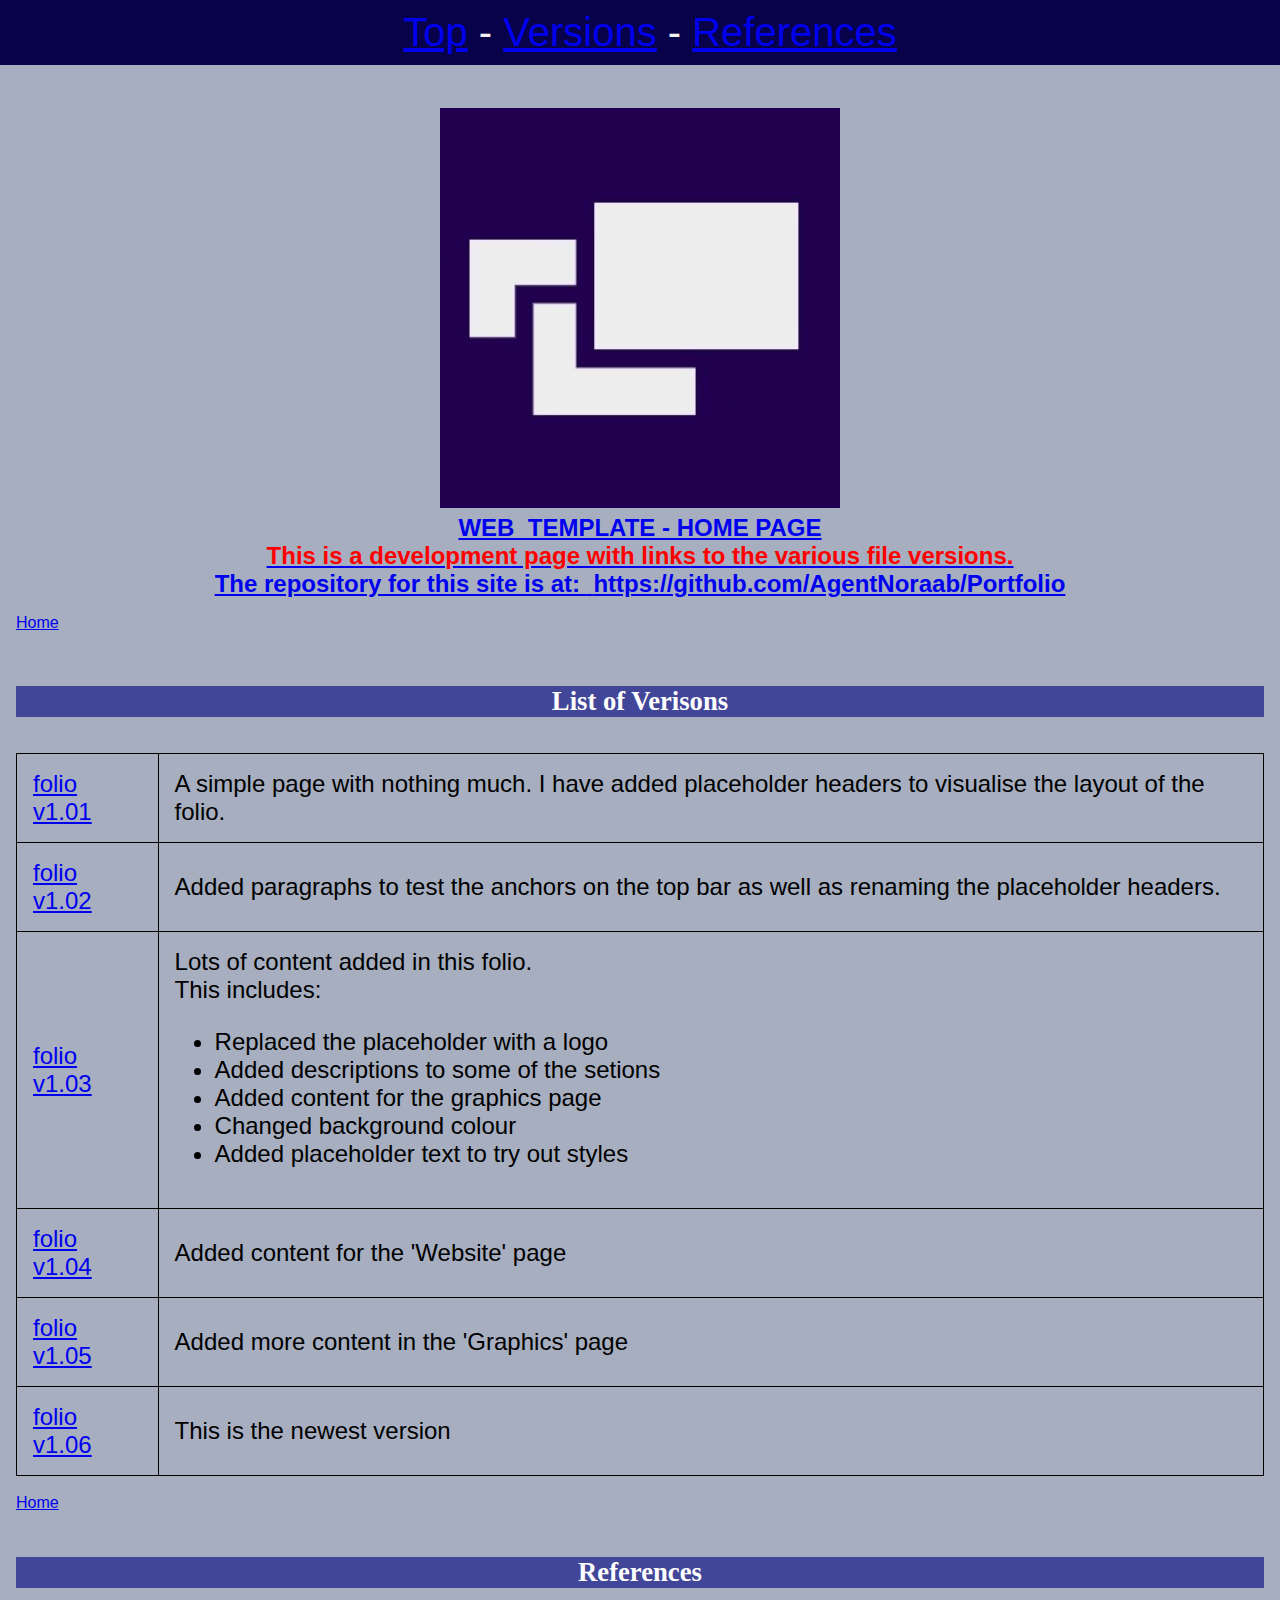
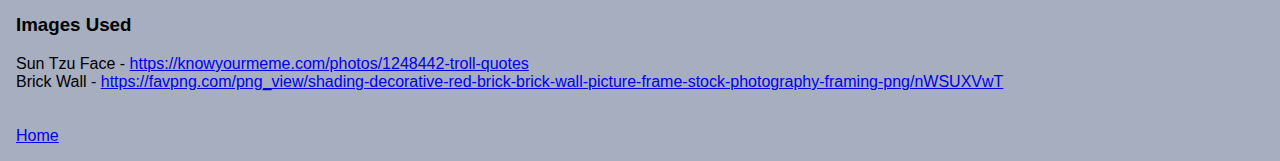
<file: index.html>
<!doctype html>
<!--fixed header code copied from: https://www.w3schools.com/howto/howto_js_sticky_header.asp
    but JavaScript seemed problematic, so was abandoned -->
<!-- 26/6/21 Nev "fixed" header is very temperamental on Android mobile - Chrome v91.0.4472.101
    it was broken by this 40 character email with the normal font:
    Xxxxx.Xxxxxxxxxxxxx@education.nsw.gov.au
    Also broken by long web links - avoided with a short "display text" or small font.
    If fixed header is broken - delete sections 1 by 1 to find the problem -->
<html>
<head>
<meta charset="utf-8">
<title>Index - Aaron Lo</title>
<link rel="icon" href="images/Logo40x40.jpg">
<link rel="stylesheet" href="main.css">
<style type="text/css">
body {
    background-color: #a6aebf;
}
</style>
</head>
<body>
<div class="h2-BlueBG" id="A01"></div>
<div class="header" id="myHeader "> <span style="font-size: 30pt"><a href="#A01">Top</a> - <a href="#A02">Versions</a> - <a href="#A03"> References</a> <a href="theory-v01.html" 
	</span>
  <!-- a href="theory-v01.html" target="_blank">Theory Page</a></span>!--> 
</div>
<br>
<br>
<br>
<br>
<br>
<br>
<p class="h1-18ptBold"> <img src="images/400x400.jpg" width="auto" height="auto" alt="Logo for Aaron Lo's Portfolio" title="Aaron LOgo"><br>
</p>
<p class="h1-18ptBold"> WEB&nbsp;&nbsp;TEMPLATE - HOME PAGE <br>
  <span class="text-red">This is a development page with links to the various file versions</span><span style="color: red">.<br>
  </span> </p>
<p class="h1-18ptBold"> The repository for this site is at: <span style="color: red">&nbsp;<a href="https://github.com/AgentNoraab/Portfolio">https://github.com/AgentNoraab/Portfolio</a><a href="https://github.com/bwattle/Porfolio"></a></span> </p>
<div class="h1-18ptBold" id="A02"> </div>
<div class="content"> <a href="index.html">Home</a> <br>
  <br>
  <br>
  <br>
  <div class="h2-BlueBG"> List of Verisons </div>
  <br>
  <br>
  <div>
    <table>
      <tr>
        <td><a href="folio-v02.html" title="Open this version" target="_blank">folio v1.01</a></td>
        <td>A simple page with nothing much. I have added placeholder headers to visualise the layout of the folio. </td>
      </tr>
      <tr>
        <td><a href="folio-v01.html" title="Open this version" target="_blank">folio v1.02</a></td>
        <td>Added paragraphs to test the anchors on the top bar as well as renaming the placeholder headers.&nbsp; &nbsp;</td>
      </tr>
      <tr>
        <td><a href="folio-v03.html" title="Open this version" target="_blank">folio v1.03</a></td>
        <td>Lots of content added in this folio. <br> This includes:
		  <ul>
            <li>Replaced the placeholder with a logo</li>
            <li>Added descriptions to some of the setions</li>
            <li>Added content for the graphics page</li>
            <li>Changed background colour</li>
            <li>Added placeholder text to try out styles </li>
        </ul>
		</td>
      </tr>
      <tr>
        <td><a href="folio-v04.html" title="Open this version" target="_blank">folio v1.04</a></td>
        <td>Added content for the 'Website' page</td>
      </tr>
      <tr>
        <td><a href="folio-v05.html" title="Open this version" target="_blank">folio v1.05</a></td>
        <td>Added more content in the 'Graphics' page</td>
      </tr>
      <tr>
        <td ><a href="folio-v06.html" title="Open this version" target="_blank">folio v1.06</a></td>
        <td >This is the newest version</td>
      </tr>
      </table>
    <br>
    <div class="h1-18ptBold" id="A03"> </div>
    <a href="index.html">Home</a> <br>
    <br>
    <p class="h2-BlueBG">References </p>
    <h3>Images Used</h3>
    
	  Sun Tzu Face - <a href="https://knowyourmeme.com/photos/1248442-troll-quotes">https://knowyourmeme.com/photos/1248442-troll-quotes</a> <br>
	  Brick Wall - <a href="https://favpng.com/png_view/shading-decorative-red-brick-brick-wall-picture-frame-stock-photography-framing-png/nWSUXVwT">https://favpng.com/png_view/shading-decorative-red-brick-brick-wall-picture-frame-stock-photography-framing-png/nWSUXVwT</a>
	  <br>
	  <br>
    <br>
    <a href="index.html">Home</a> <br>
  </div>
</div>
</body>
</html>
</file>
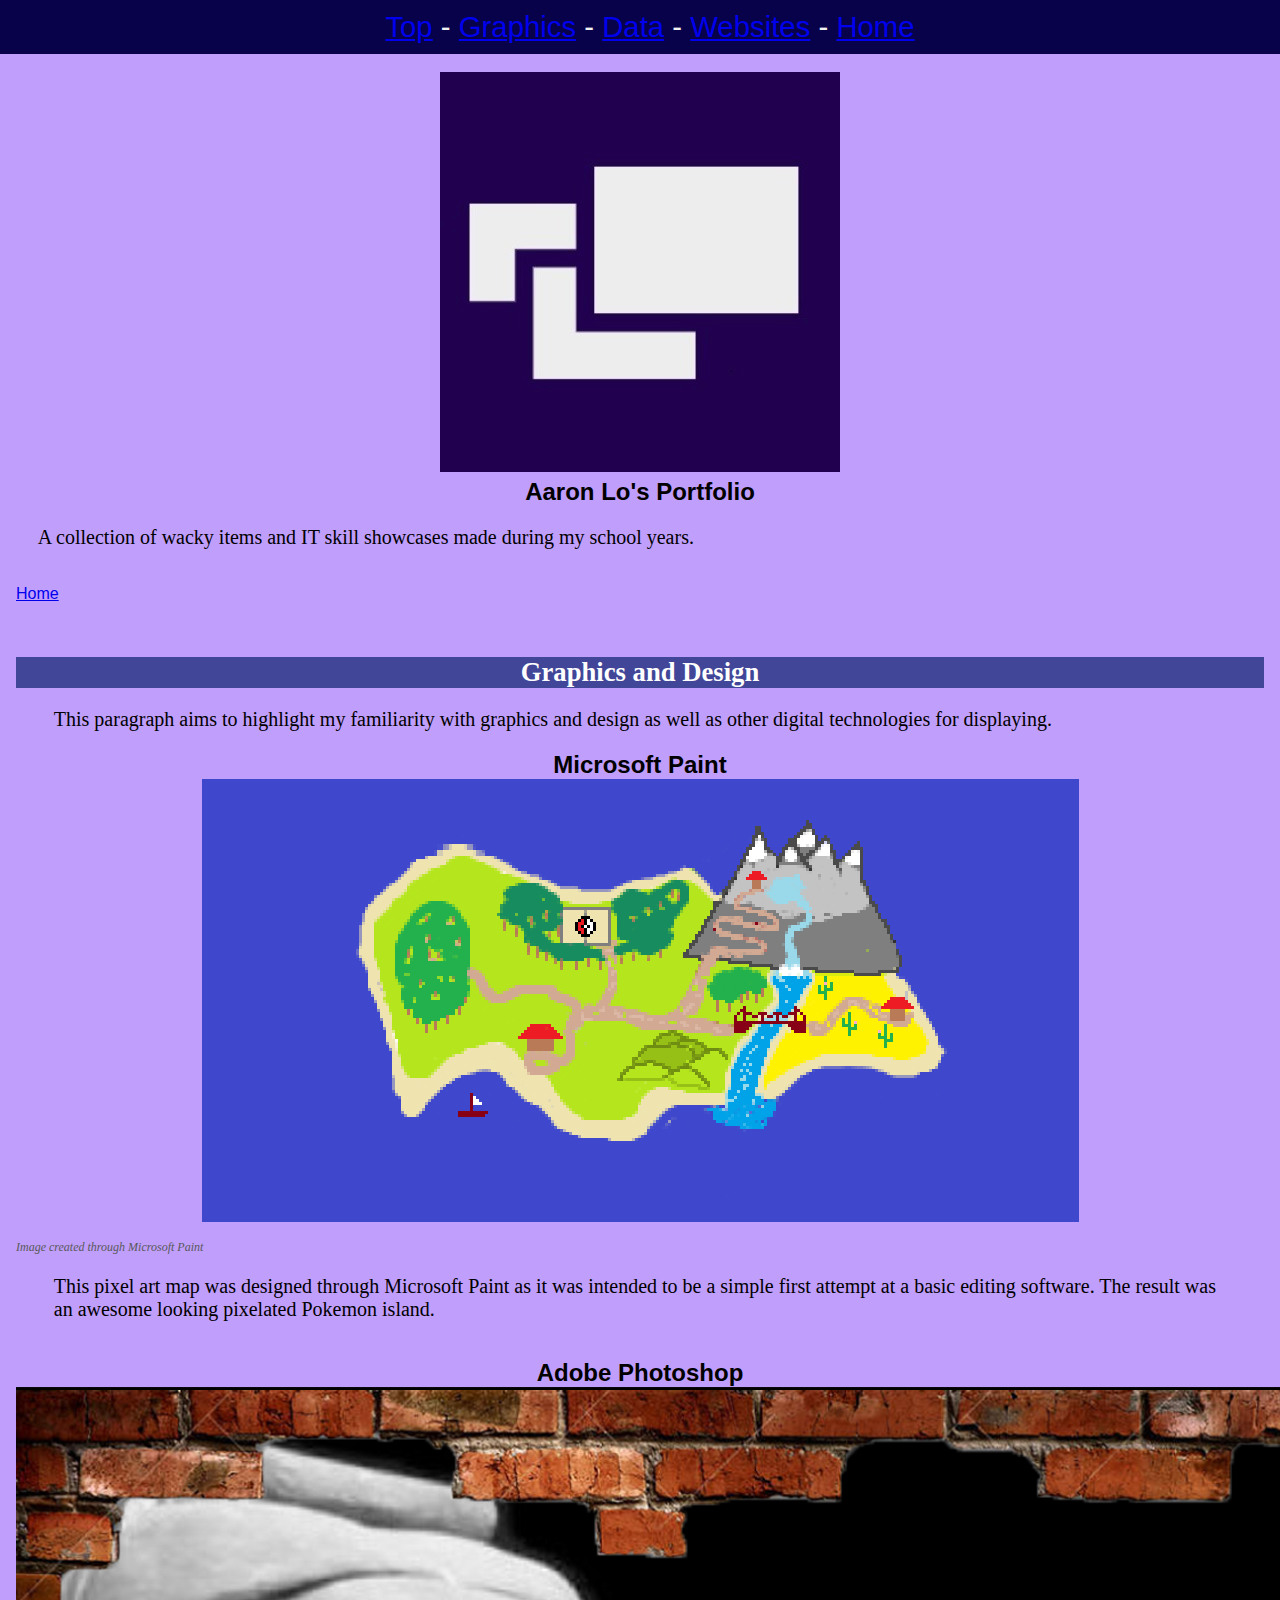
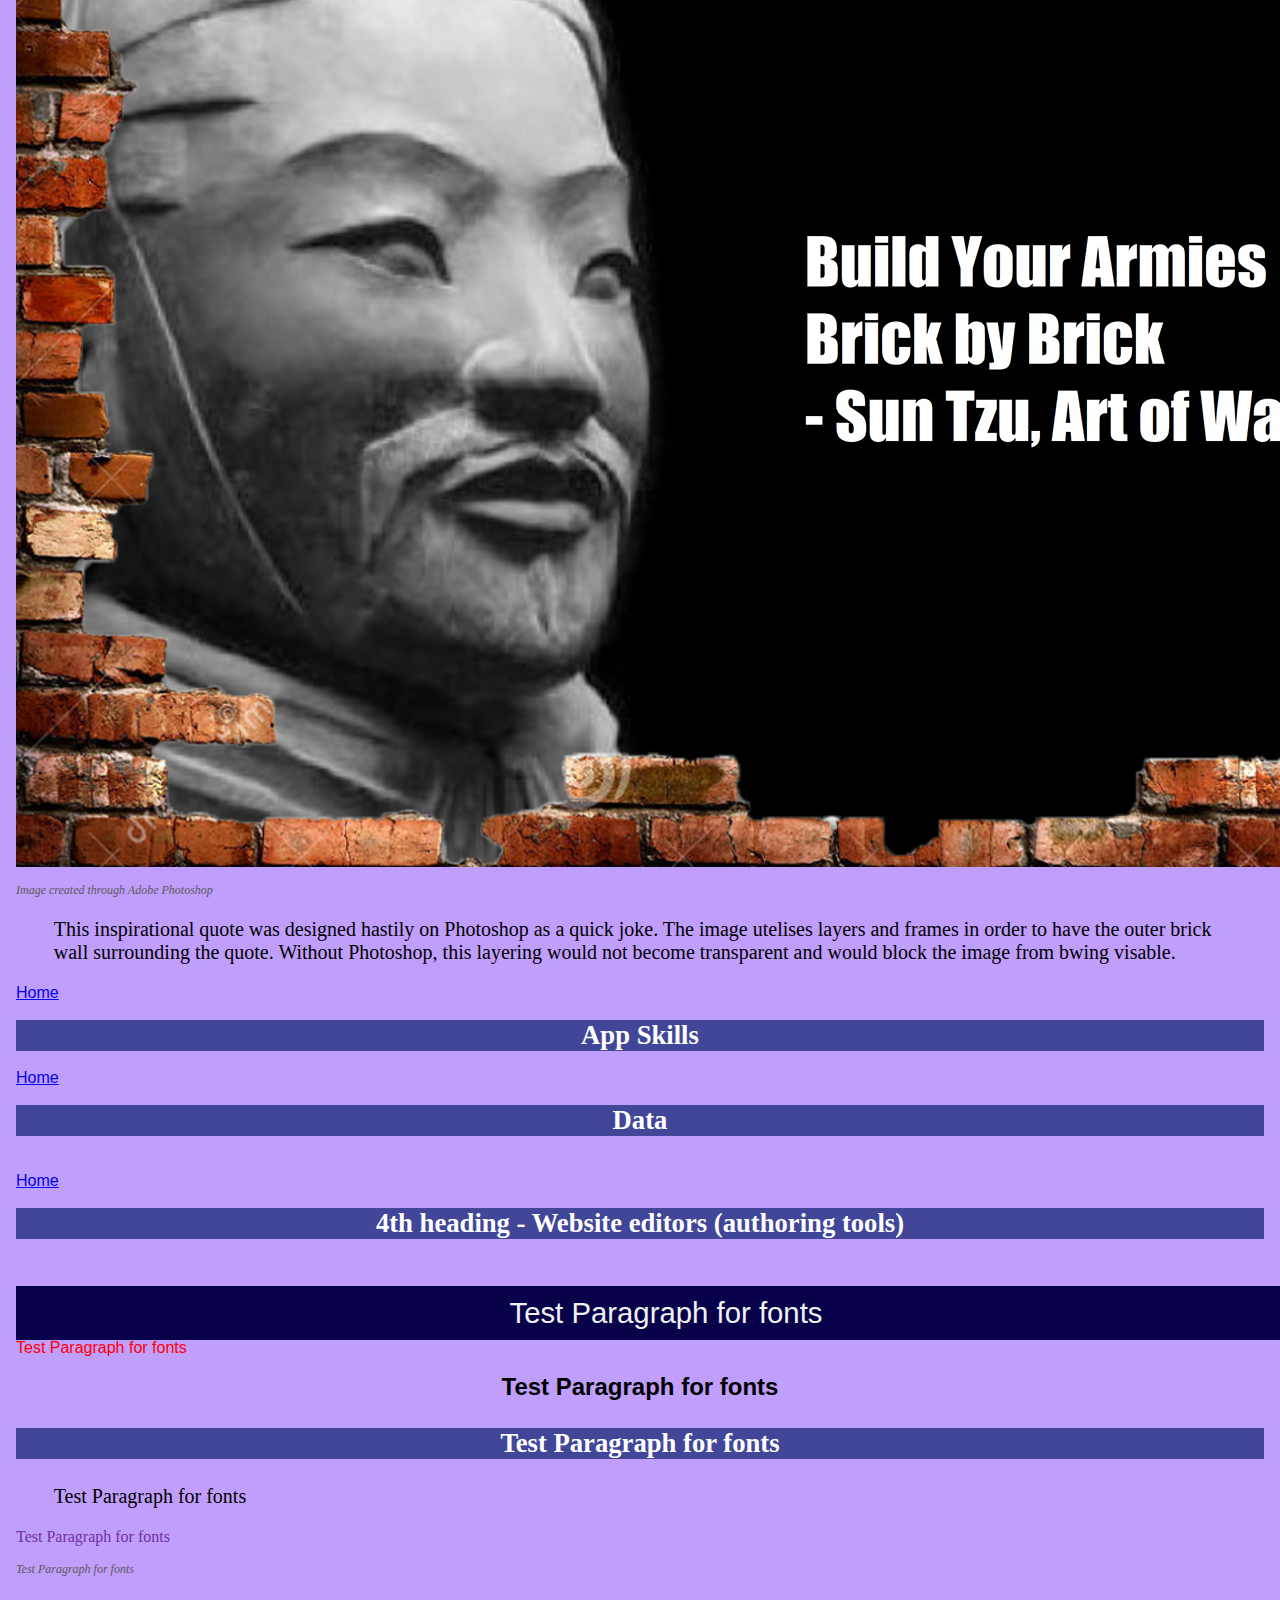
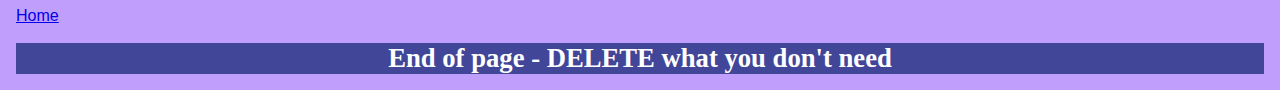
<file: folio-v03.html>
<!DOCTYPE html>
<!--Fixed header code copied from: https://www.w3schools.com/howto/howto_js_sticky_header.asp
    but JavaScript seemed problematic, so was abandoned.
    If the user zooms, the header fixing is gone! -->
<!-- 26/6/21 Nev "fixed" header is very temperamental on Android mobile - Chrome v91.0.4472.101
    it was broken by this 40 character email with the normal font:
    Xxxxx.Xxxxxxxxxxxxx@education.nsw.gov.au
    Also broken by long web links - avoided with a short "display text" or small font.
    Max recommended image size is 940 pixels. 950 does not break the fixed header, but is almost off the screen.
    If fixed header is broken - delete sections 1 by 1 to find the problem -->
<html>
<head>
    <meta charset="utf-8">
    <title>Blackwattle Web template</title>
    <link rel="icon" href="images/SSC_SmallLogo.png">
    <link rel="stylesheet" href="main.css">
    <style type="text/css">
        body {
            background-color: #C09EFC
        }
    </style>
</head>
<body>
    <div class="h2-BlueBG" id="A01"></div>
    <div class="header" id="myHeader">
        <a href="#A01">Top</a> - <a href="#A02">Graphics</a> - <a href="#A03">Data</a> - <a href="#A04">Websites</a> - 
            <a href="index.html">Home</a>
    </div>
    <br>
    <br>
    <br>
    <br>
    <p class="h1-18ptBold">
        <img src="images/400x400.jpg" alt="A modern looking logo" title="Logo" /><br>
    </p>
    <p class="h1-18ptBold">
      Aaron Lo's Portfolio
  </p>
    <p class= "body-calibri">
        A collection of wacky items and IT skill showcases made during my school years. <br>
    </p>
    <div class="content">
        <a href="index.html">Home</a>
        <br>
      <br>
		<br>
		<br>
      <div class="h2-BlueBG">
            Graphics and Design
      </div>
        	<p class="body-calibri">
       			This paragraph aims to highlight my familiarity with graphics and design as well as other digital technologies for displaying.<br>
			</p>
	  <p class="h1-18ptBold">
				Microsoft Paint
			</p>
	  <p class="h1-18ptBold">
       		<img src="images/IslandHD.PNG" alt="A pixelated map of an Island" title="Dnalsi Island Map" width="877" height="443" />
		</p>
		<p class="body-acknowledgement">
       		Image created through Microsoft Paint 
			<br>
		</p>
	  <p class="body-calibri">
	 		 This pixel art map was designed through Microsoft Paint as it was intended to be a simple first attempt at a basic editing software. The result was an awesome looking pixelated Pokemon island. <br>
 	  </p>
		<br>
	  <p class="h1-18ptBold">
				Adobe Photoshop
			</p>
       			<img src="images/SunTzu-ArtOfWall.png" alt="A pixelated map of an Island" title="Dnalsi Island Map" width="1644" height="1080" />
			  
            <p class="body-acknowledgement">
       		Image created through Adobe Photoshop
				<br>
			</p>
			<p class="body-calibri">
	 		 This inspirational quote was designed hastily on Photoshop as a quick joke. The image utelises layers and frames in order to have the outer brick wall surrounding the quote. Without Photoshop, this layering would not become transparent and would block the image from bwing visable. <br>
	 	 	</p>
		<div class="h1-18ptBold" id="A02"></div>
        <a href="index.html">Home</a>
        <br>
        <br>
        <div class="h2-BlueBG">
            App Skills 
        </div>
        <br>
      <div class="h1-18ptBold" id="A03"></div>
        <a href="index.html">Home</a>
        <br>
        <br>
        <div class="h2-BlueBG">
          Data
      </div>
        <br>
        <br>
        <div class="h1-18ptBold" id="A04"></div>
        <a href="index.html">Home</a>
        <br>
        <br>
        <div class="h2-BlueBG">
            4th heading -
            Website editors (authoring tools)
        </div>
        <br>
	  <p class="header">
       			Test Paragraph for fonts 
				<br>
			</p>
	  <p class="content">
       			Test Paragraph for fonts 
		<br>
			</p>
	  <p class="text-red">
       			Test Paragraph for fonts 
		<br>
			</p>
	  <p class="h1-18ptBold">
       			Test Paragraph for fonts 
		<br>
			</p>
	  <p class="h2-BlueBG">
       			Test Paragraph for fonts 
		<br>
			</p>
			<p class="body-calibri">
       			Test Paragraph for fonts 
				<br>
			</p>
	  <p class="body-purple">
       			Test Paragraph for fonts 
				<br>
			</p>
	  <p class="body-acknowledgement">
       			Test Paragraph for fonts 
				<br>
			</p>
			<br>
        <a href="index.html">Home</a>
        <br>
        <div class="body-purple">
            <br>
        </div>
        <div class="h2-BlueBG">
            End of page
            - DELETE what you don&#39;t need
        </div>
    </div>
</body>
</html>
</file>
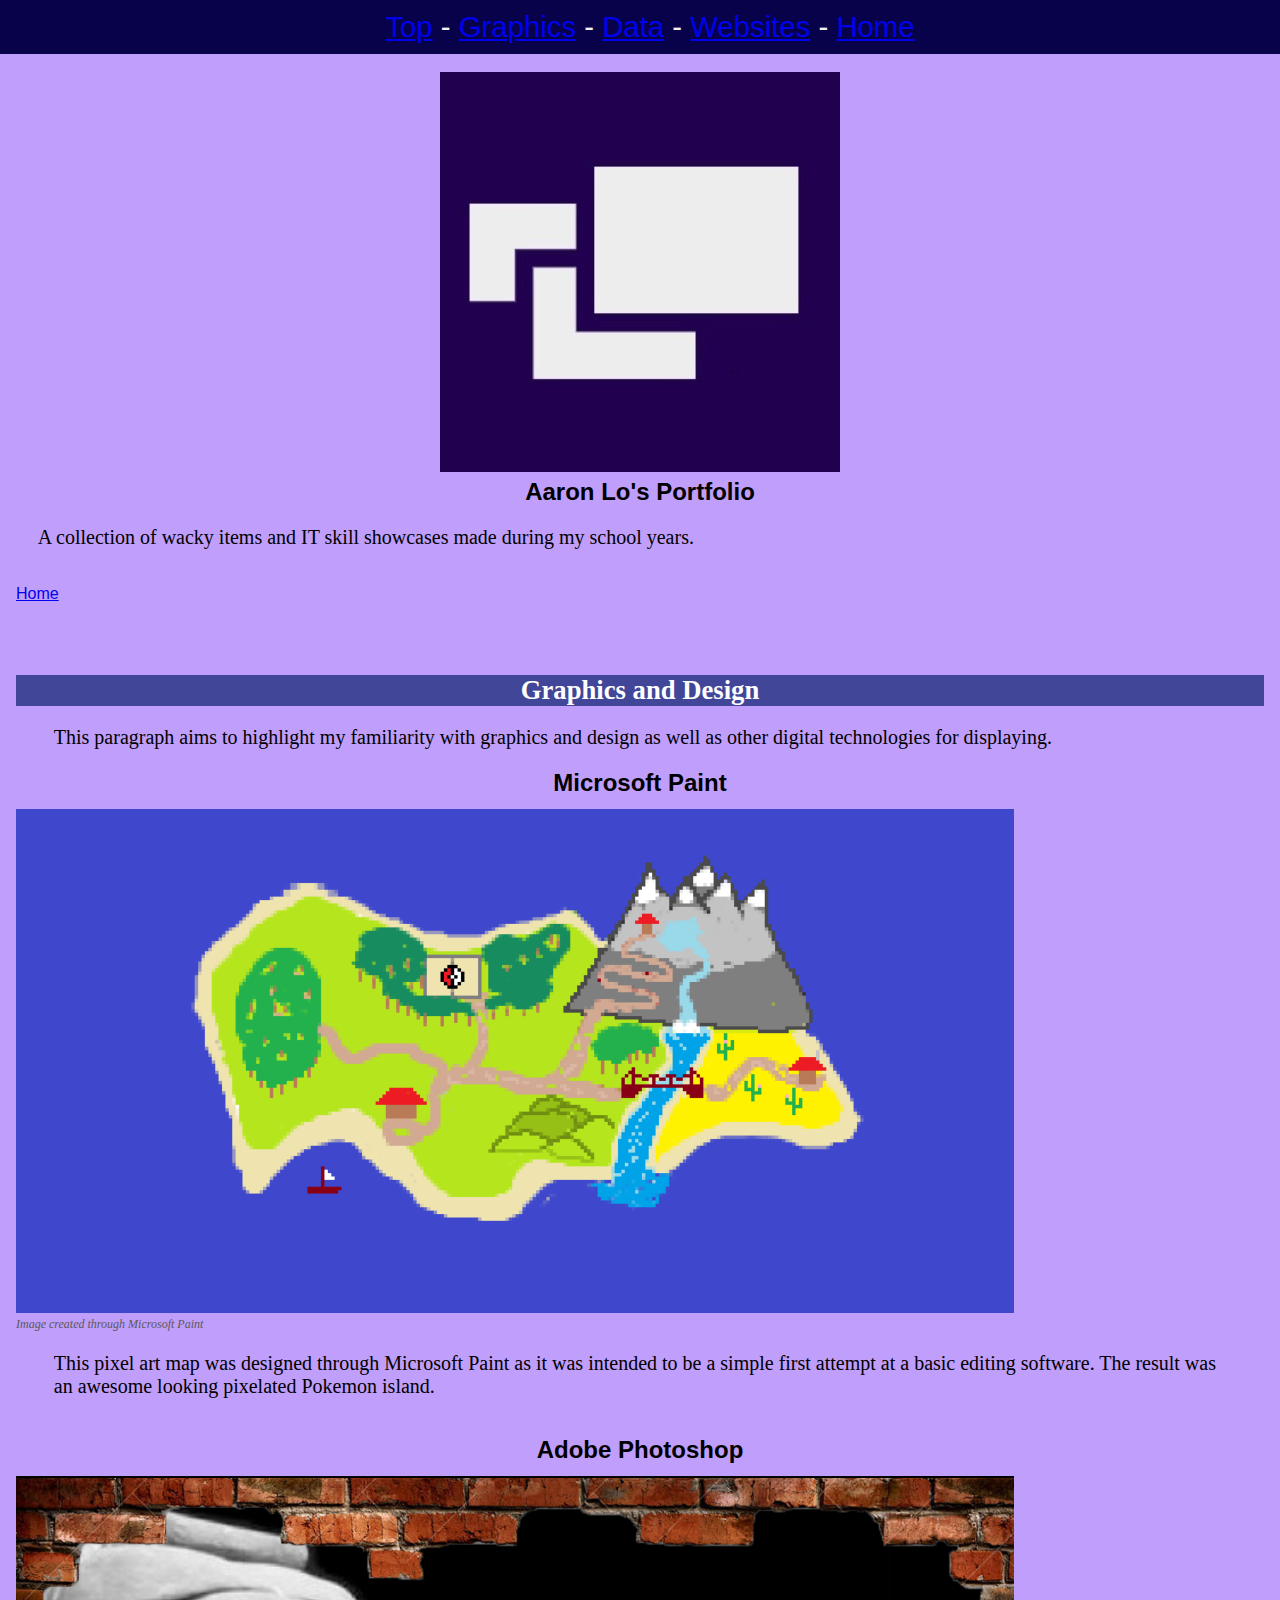
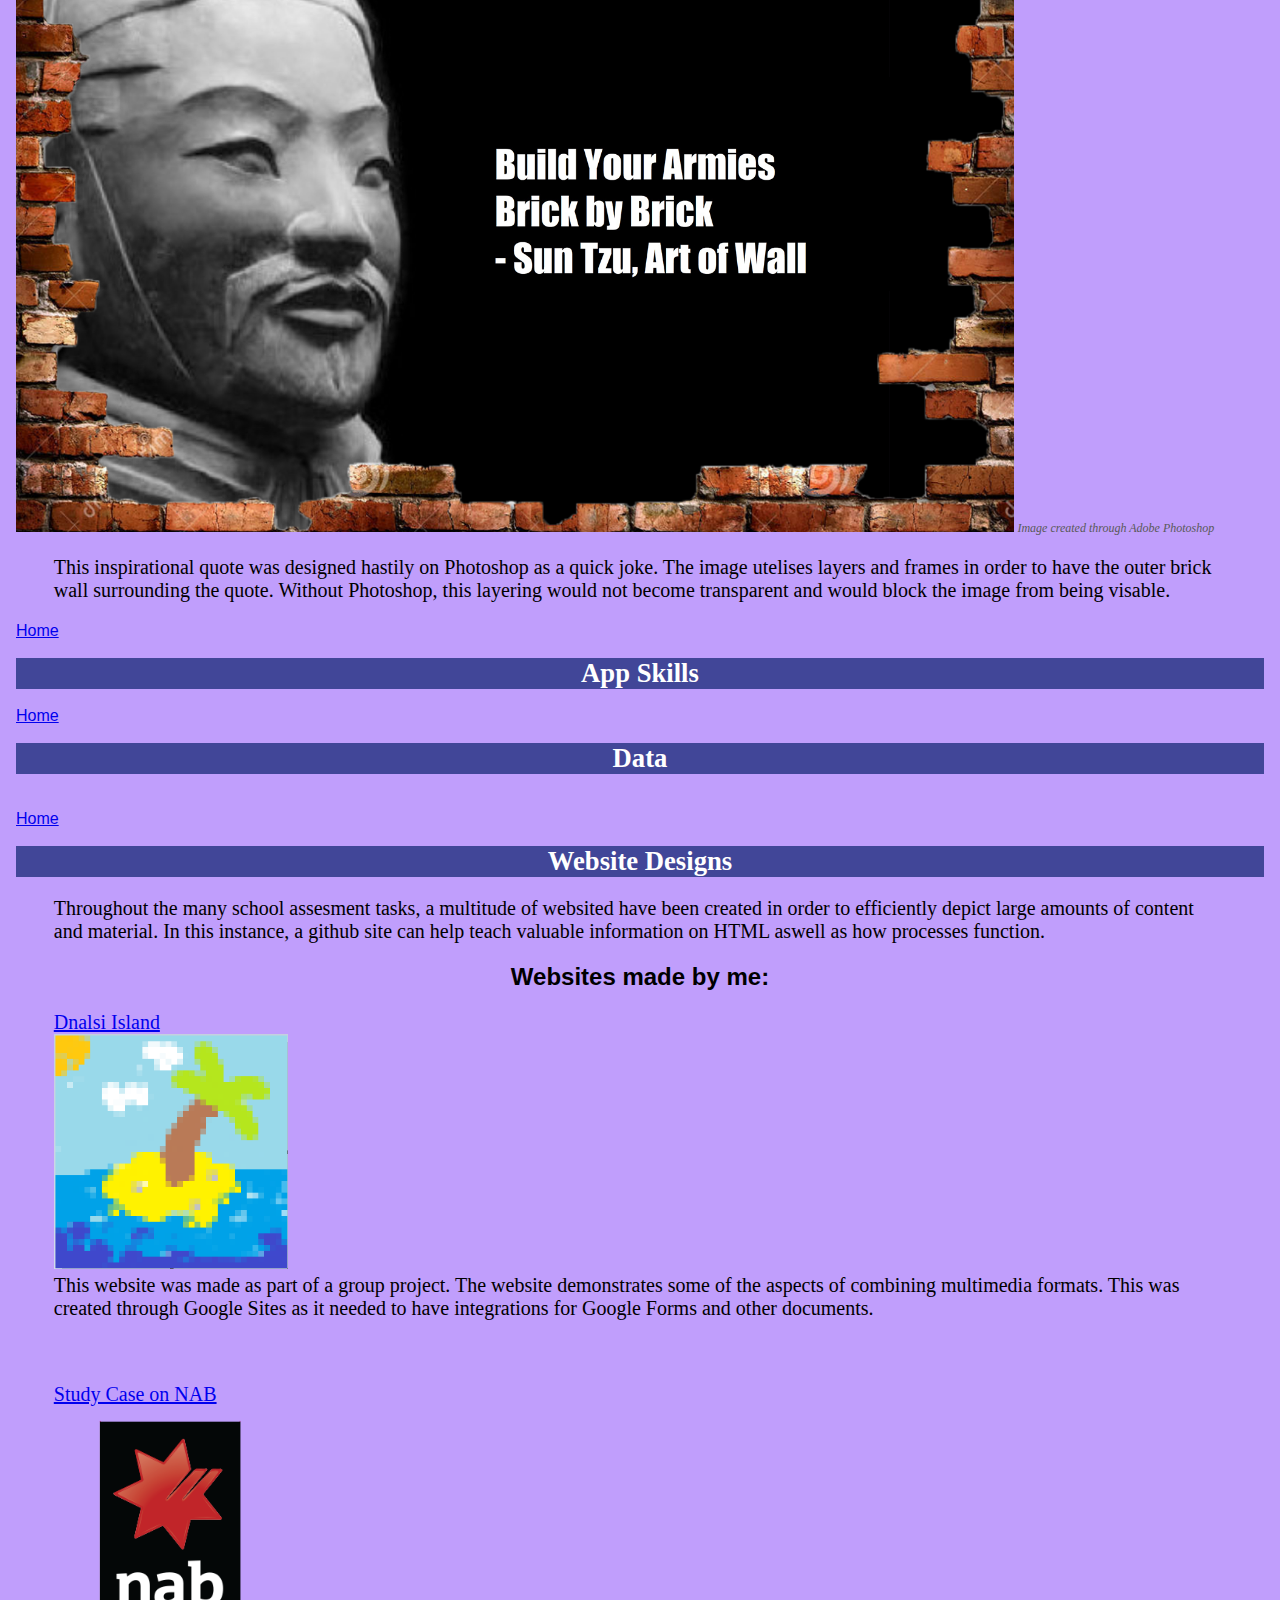
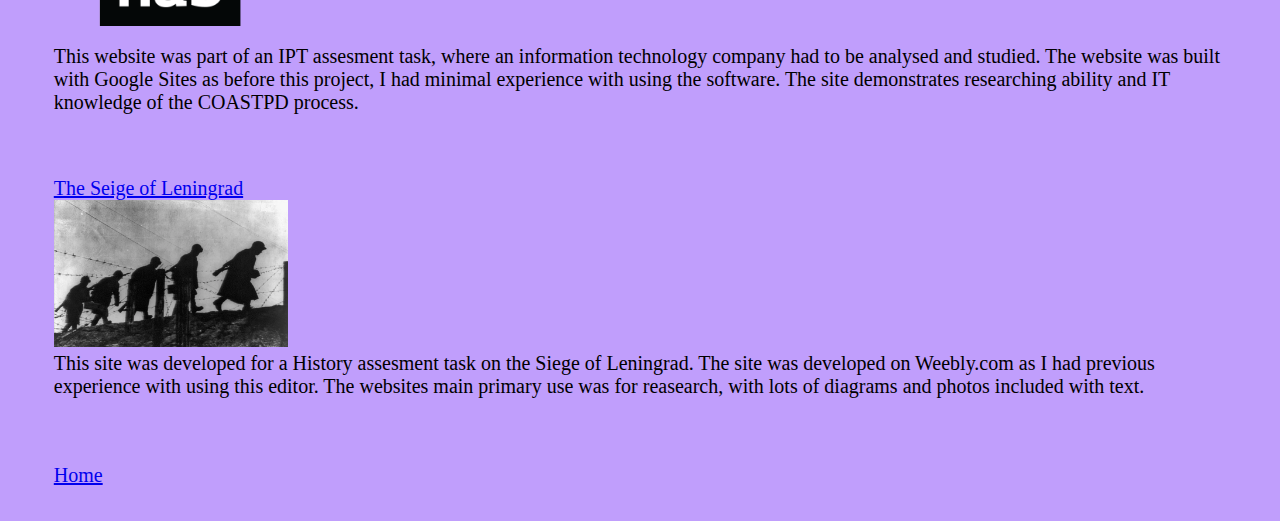
<file: folio-v04.html>
<!DOCTYPE html>
<!--Fixed header code copied from: https://www.w3schools.com/howto/howto_js_sticky_header.asp
    but JavaScript seemed problematic, so was abandoned.
    If the user zooms, the header fixing is gone! -->
<!-- 26/6/21 Nev "fixed" header is very temperamental on Android mobile - Chrome v91.0.4472.101
    it was broken by this 40 character email with the normal font:
    Xxxxx.Xxxxxxxxxxxxx@education.nsw.gov.au
    Also broken by long web links - avoided with a short "display text" or small font.
    Max recommended image size is 940 pixels. 950 does not break the fixed header, but is almost off the screen.
    If fixed header is broken - delete sections 1 by 1 to find the problem -->
<html>
<head>
<meta charset="utf-8">
<title>Portfolio Aaron</title>
<link rel="icon" href="images/Logo40x40.jpg">
<link rel="stylesheet" href="main.css">
<style type="text/css">
body {
    background-color: #C09EFC
}
</style>
</head>
<body>
<div class="h2-BlueBG" id="A01"></div>
<div class="header" id="myHeader"> <a href="#A01">Top</a> - <a href="#A02">Graphics</a> - <a href="#A03">Data</a> - <a href="#A04">Websites</a> - <a href="index.html">Home</a> </div>
<br>
<br>
<br>
<br>
<p class="h1-18ptBold"> <img src="images/400x400.jpg" alt="A modern looking logo" title="Logo" /><br>
</p>
<p class="h1-18ptBold"> Aaron Lo's Portfolio </p>
<p class= "body-calibri"> A collection of wacky items and IT skill showcases made during my school years. <br>
</p>
<div class="content"> <a href="index.html">Home</a> <br>
  <br>
  <div class="h1-18ptBold" id="A02"></div>
  <br>
  <br>
  <br>
  <div class="h2-BlueBG"> Graphics and Design </div>
  <p class="body-calibri"> This paragraph aims to highlight my familiarity with graphics and design as well as other digital technologies for displaying.<br>
  </p>
  <p class="h1-18ptBold"> Microsoft Paint </p>
  <p class="body-acknowledgement"> <img src="images/IslandHD.PNG" alt="A pixelated map of an Island" title="Dnalsi Island Map" width="80%" height="auto" /> <br>
    Image created through Microsoft Paint <br>
  </p>
  <p class="body-calibri"> This pixel art map was designed through Microsoft Paint as it was intended to be a simple first attempt at a basic editing software. The result was an awesome looking pixelated Pokemon island. <br>
  </p>
  <br>
  <p class="h1-18ptBold"> Adobe Photoshop </p>
  <p class="body-acknowledgement"> <img src="images/SunTzu-ArtOfWall.png" alt="Sun Tzu quote saying &quot;Build your armies brick by brick&quot;" title="Dnalsi Island Map" width="80%" height="auto" /> Image created through Adobe Photoshop <br>
  </p>
  <p class="body-calibri"> This inspirational quote was designed hastily on Photoshop as a quick joke. The image utelises layers and frames in order to have the outer brick wall surrounding the quote. Without Photoshop, this layering would not become transparent and would block the image from being visable. <br>
  </p>
  <a href="index.html">Home</a> <br>
  <br>
  <div class="h2-BlueBG"> App Skills </div>
  <br>
  <div class="h1-18ptBold" id="A03"></div>
  <a href="index.html">Home</a> <br>
  <br>
  <div class="h2-BlueBG"> Data </div>
  <br>
  <br>
  <div class="h1-18ptBold" id="A04"></div>
  <a href="index.html">Home</a> <br>
  <br>
  <div class="h2-BlueBG"> Website Designs </div>
  <div class="body-calibri">
    <p> Throughout the many school assesment tasks, a multitude of websited have been created in order to efficiently depict large amounts of content and material. In this instance, a github site can help teach valuable information on HTML aswell as how processes function. <br>
    </p>
    <p class="h1-18ptBold"> Websites made by me: <br>
    </p>
    <p> <a href="https://sites.google.com/education.nsw.gov.au/dnalsi-island/home">Dnalsi Island</a> <br>
      <img src="images/Island_1(Pixels).png" alt="A pixelated island" title="Dnalsi Logo" width="20%" height="auto" /> <br>
      This website was made as part of a group project. The website demonstrates some of the aspects of combining multimedia formats. This was created through Google Sites as it needed to have integrations for Google Forms and other documents. </p>
    <br>
    <p> <a href="https://sites.google.com/education.nsw.gov.au/aaroncasestudynab/home">Study Case on NAB</a> <br>
      <img src="images/NAB_Logo.png" alt="The NAB Logo" title="The NAB Logo" width="20%" height="auto" /> <br>
      This website was part of an IPT assesment task, where an information technology company had to be analysed and studied. The website was built with Google Sites as before this project, I had minimal experience with using the software. The site demonstrates researching ability and IT knowledge of the COASTPD process. </p>
    <br>
    <p> <a href="https://aaronloleningrad.weebly.com/">The Seige of Leningrad</a> <br>
      <img src="images/soldiers-Soviet-Red-Army-area-barbed-.wire.png" alt="The NAB Logo" title="The NAB Logo" width="20%" height="auto" /> <br>
      This site was developed for a History assesment task on the Siege of Leningrad. The site was developed on Weebly.com as I had previous experience with using this editor. The websites main primary use was for reasearch, with lots of diagrams and photos included with text. </p>
    <br>
    <br>
    <a href="index.html">Home</a> <br>
  </div>
  <div class="body-purple"> <br>
  </div>
</div>
</body>
</html>
</file>
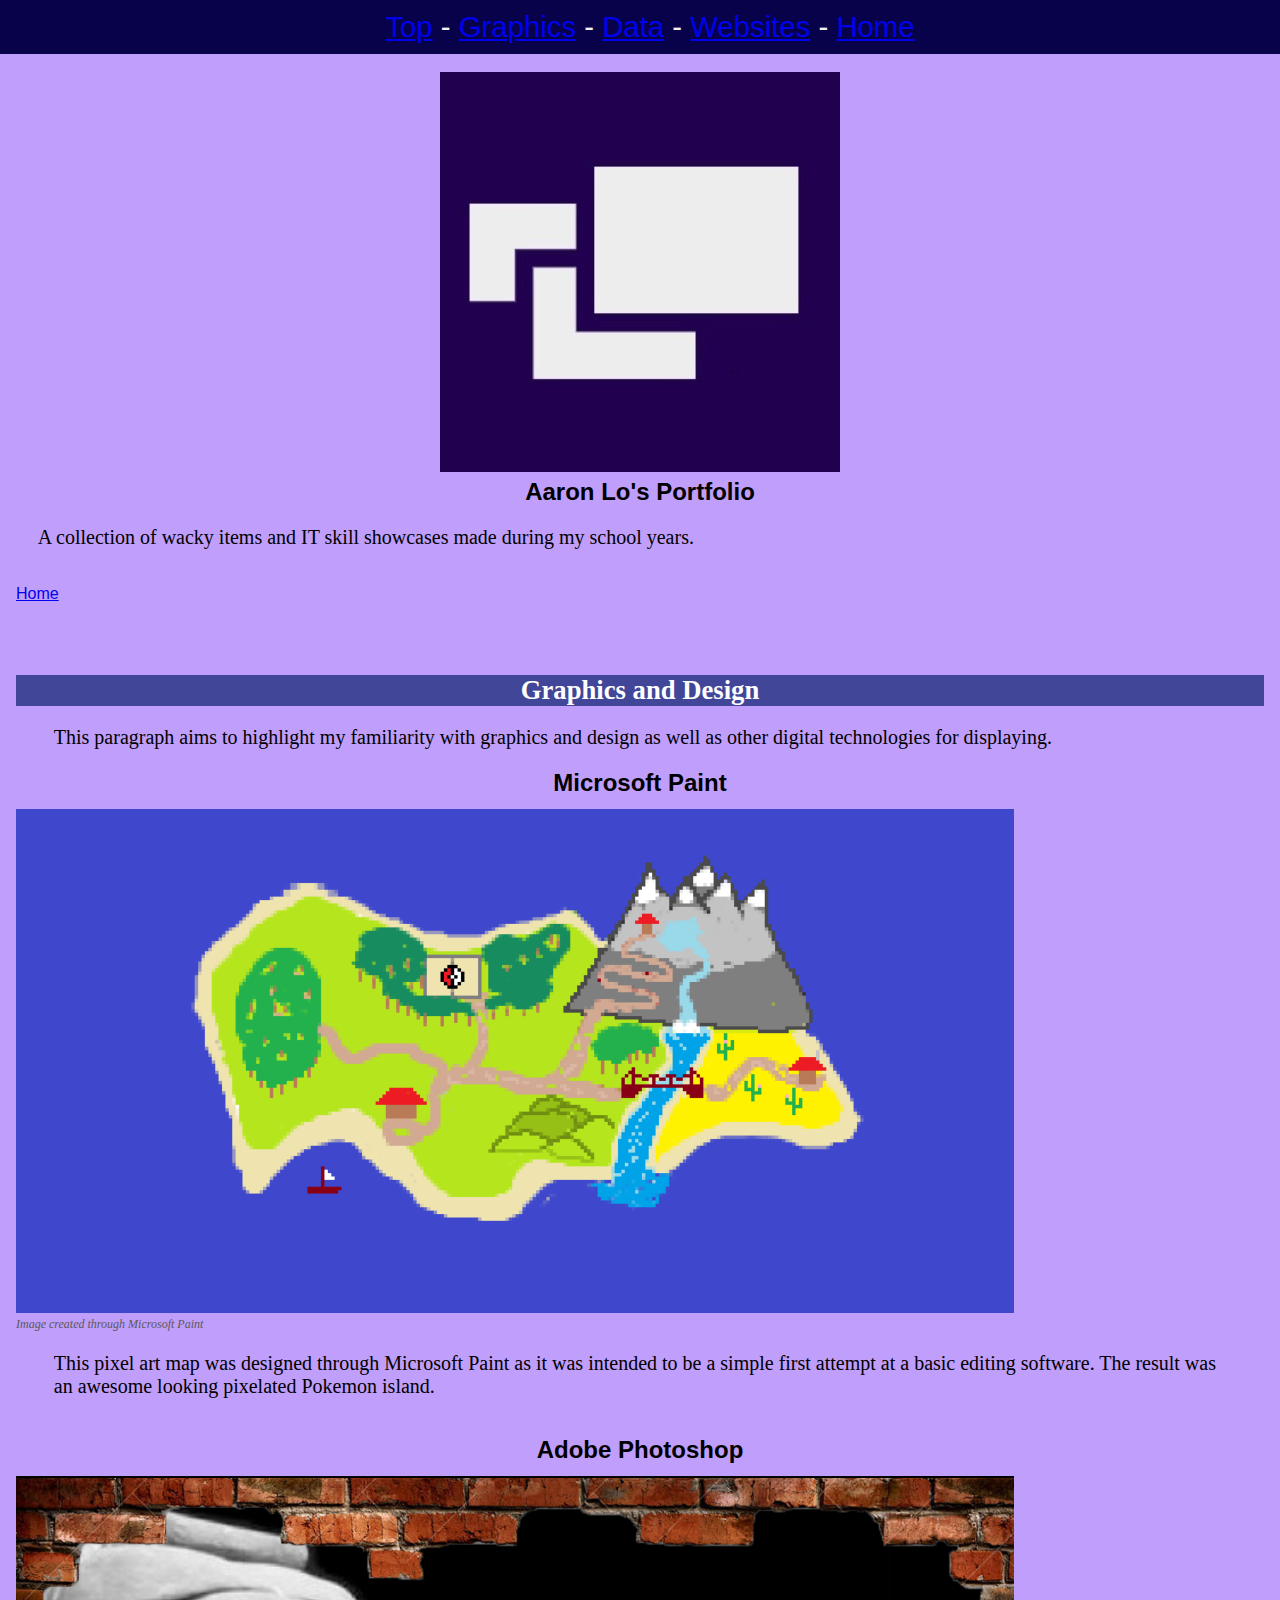
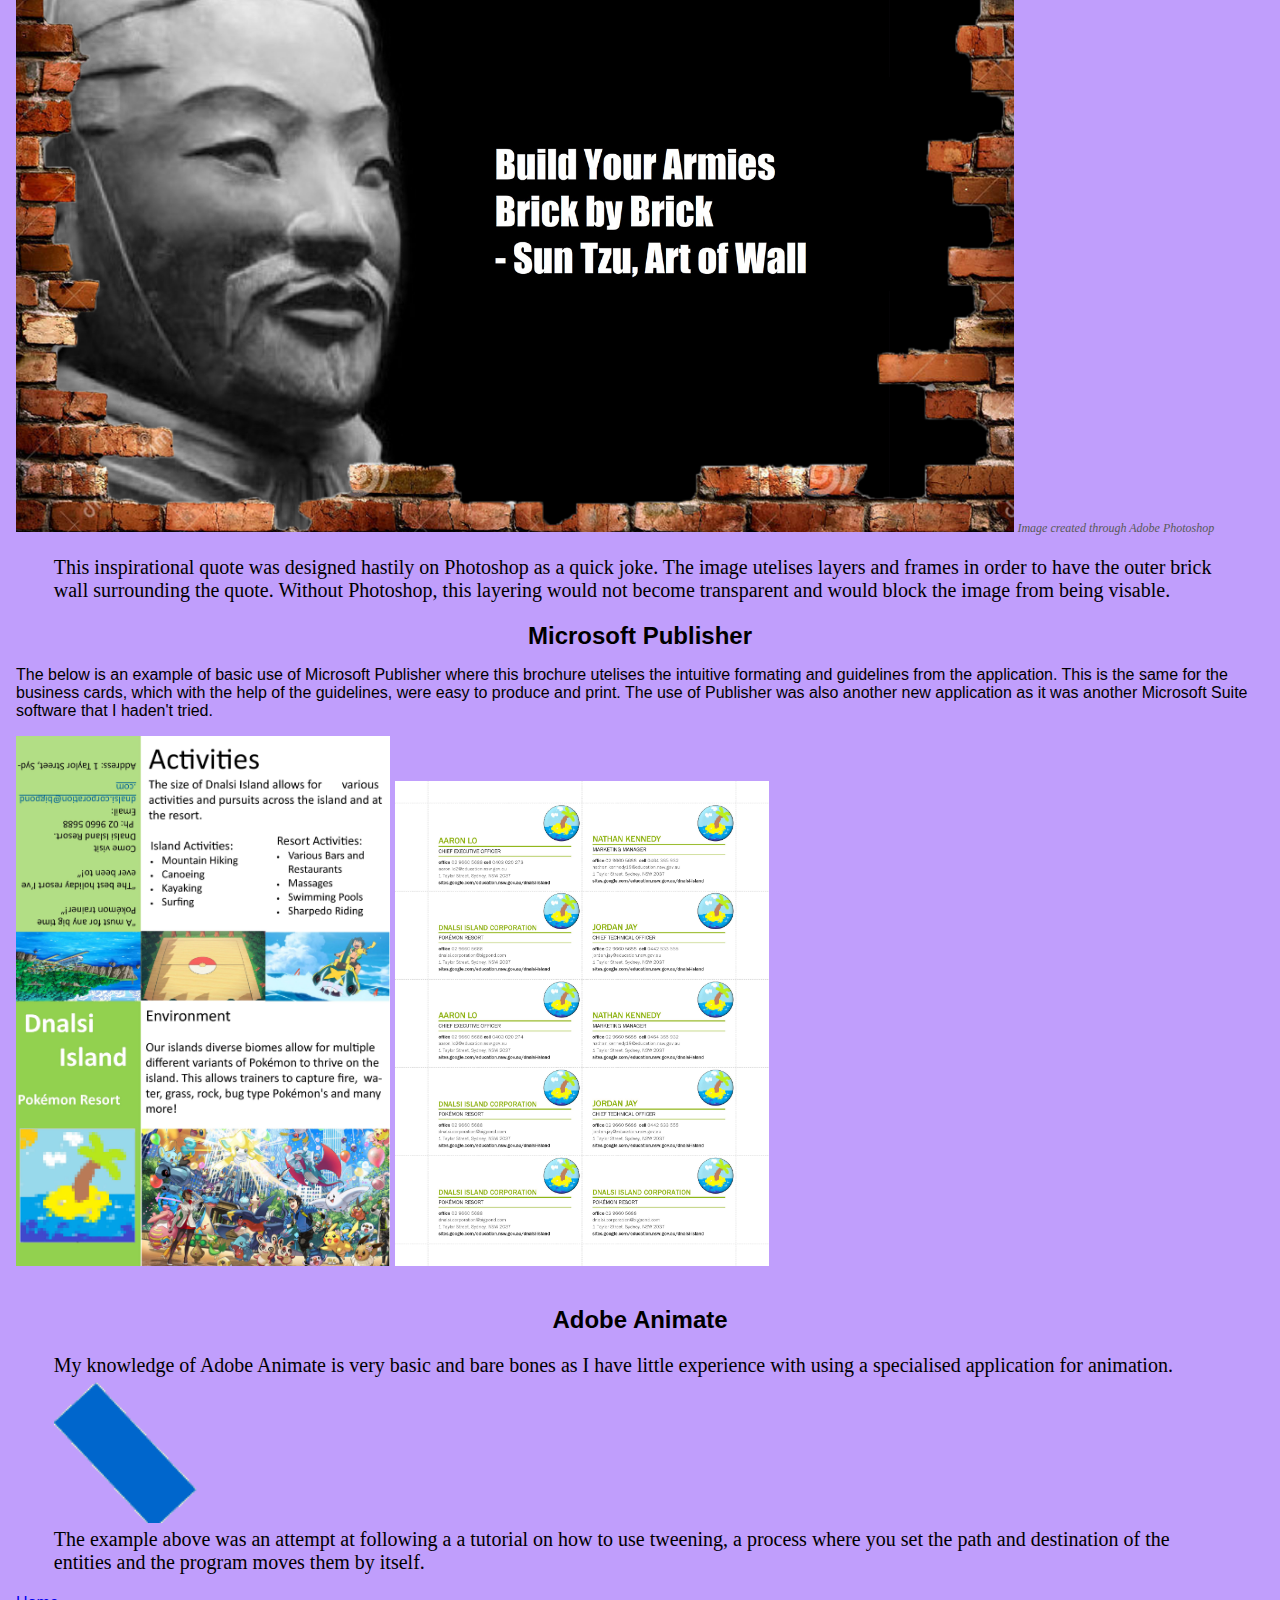
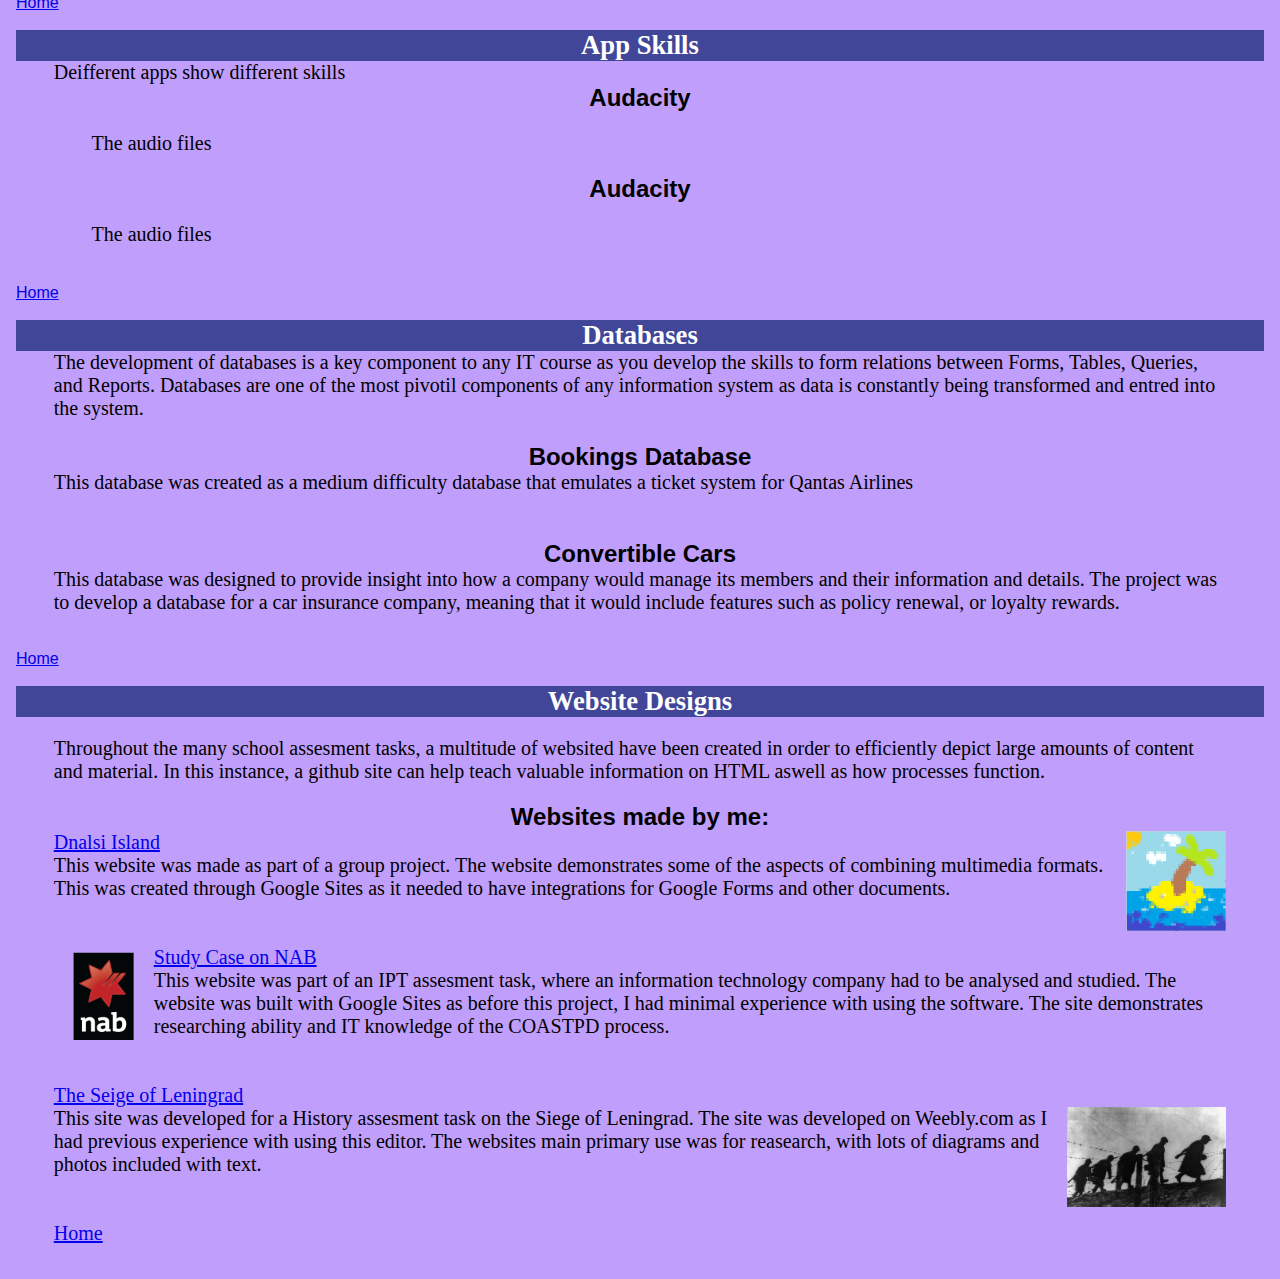
<file: folio-v05.html>
<!DOCTYPE html>
<!--Fixed header code copied from: https://www.w3schools.com/howto/howto_js_sticky_header.asp
    but JavaScript seemed problematic, so was abandoned.
    If the user zooms, the header fixing is gone! -->
<!-- 26/6/21 Nev "fixed" header is very temperamental on Android mobile - Chrome v91.0.4472.101
    it was broken by this 40 character email with the normal font:
    Xxxxx.Xxxxxxxxxxxxx@education.nsw.gov.au
    Also broken by long web links - avoided with a short "display text" or small font.
    Max recommended image size is 940 pixels. 950 does not break the fixed header, but is almost off the screen.
    If fixed header is broken - delete sections 1 by 1 to find the problem -->
<html>
<head>
<meta charset="utf-8">
<title>Portfolio Aaron</title>
<link rel="icon" href="images/Logo40x40.jpg">
<link rel="stylesheet" href="main.css">
<style type="text/css">
body {
    background-color: #C09EFC;
}
</style>
</head>
<body>
<div class="h2-BlueBG" id="A01"></div>
<div class="header" id="myHeader"> <a href="#A01">Top</a> - <a href="#A02">Graphics</a> - <a href="#A03">Data</a> - <a href="#A04">Websites</a> - <a href="index.html">Home</a> </div>
<br>
<br>
<br>
<br>
<p class="h1-18ptBold"> <img src="images/400x400.jpg" alt="A modern looking logo" title="Logo" /><br>
</p>
<p class="h1-18ptBold"> Aaron Lo's Portfolio </p>
<p class= "body-calibri"> A collection of wacky items and IT skill showcases made during my school years. <br>
</p>
<div class="content"> <a href="index.html">Home</a> <br>
  <br>
  <div class="h1-18ptBold" id="A02"></div>
  <br>
  <br>
  <br>
  <div class="h2-BlueBG"> Graphics and Design </div>
  <p class="body-calibri"> This paragraph aims to highlight my familiarity with graphics and design as well as other digital technologies for displaying.<br>
  </p>
  <p class="h1-18ptBold"> Microsoft Paint </p>
  <p class="body-acknowledgement"> <img src="images/IslandHD.PNG" alt="A pixelated map of an Island" title="Dnalsi Island Map" width="80%" height="auto" /> <br>
    Image created through Microsoft Paint <br>
  </p>
  <p class="body-calibri"> This pixel art map was designed through Microsoft Paint as it was intended to be a simple first attempt at a basic editing software. The result was an awesome looking pixelated Pokemon island. <br>
  </p>
  <br>
  <p class="h1-18ptBold"> Adobe Photoshop </p>
  <p class="body-acknowledgement"> <img src="images/SunTzu-ArtOfWall.png" alt="Sun Tzu quote saying &quot;Build your armies brick by brick&quot;" title="Dnalsi Island Map" width="80%" height="auto" /> Image created through Adobe Photoshop <br>
  </p>
  <p class="body-calibri"> This inspirational quote was designed hastily on Photoshop as a quick joke. The image utelises layers and frames in order to have the outer brick wall surrounding the quote. Without Photoshop, this layering would not become transparent and would block the image from being visable. <br>
  </p>
  <div>
    <p class="h1-18ptBold"> Microsoft Publisher</p>
    <p> The below is an example of basic use of Microsoft Publisher where this brochure utelises the intuitive formating and guidelines from the application. This is the same for the business cards, which with the help of the guidelines, were easy to produce and print. The use of Publisher was also another new application as it was another Microsoft Suite software that I haden't tried.</p>
    <img src="images/Brochure white-Final-A4_Page_1.jpg" width="30%" height="auto" alt="A brochure with many different activities" title="Dnalsi Island Brochure" style="float"/> <img src="images/BuisnessCard1.2.jpg" width="30%" height="auto" alt="A sheet with business cards" title="Dnalsi Island Buisness cards" style="float"/> </div>
  <br>
  <br>
  <div>
    <p class="h1-18ptBold" > Adobe Animate </p>
    <p class="body-calibri"> My knowledge of Adobe Animate is very basic and bare bones as I have little experience with using a specialised application for animation. <img src="attachments/1stGif-v102.gif" width="100%" height="auto" alt=""/> <br>
      The example above was an attempt at following a a tutorial on how to use tweening, a process where you set the path and destination of the entities and the program moves them by itself. </p>
  </div>
  <a href="index.html">Home</a> <br>
  <br>
  <div class="h2-BlueBG"> App Skills </div>
  <div class="body-calibri"> Deifferent apps show different skills
    <div>
      <p class="h1-18ptBold"> Audacity </p>
      <p class="body-calibri"> The audio files </p>
    </div>
    <div>
      <p class="h1-18ptBold"> Audacity </p>
      <p class="body-calibri"> The audio files </p>
    </div>
  </div>
  <br>
  <div class="h1-18ptBold" id="A03"></div>
  <a href="index.html">Home</a> <br>
  <br>
  <div class="h2-BlueBG"> Databases </div>
  <div class="body-calibri"> The development of databases is a key component to any IT course as you develop the skills to form relations between Forms, Tables, Queries, and Reports. Databases are one of the most pivotil components of any information system as data is constantly being transformed and entred into the system. <br>
    <br>
    <div>
      <p class="h1-18ptBold"> Bookings Database </p>
      This database was created as a medium difficulty database that emulates a ticket system for Qantas Airlines </div>
    <br>
    <br>
    <div>
      <p class="h1-18ptBold"> Convertible Cars </p>
      This database was designed to provide insight into how a company would manage its members and their information and details. The project was to develop a database for a car insurance company, meaning that it would include features such as policy renewal, or loyalty rewards.&nbsp; </div>
  </div>
  <br>
  <br>
  <div class="h1-18ptBold" id="A04"></div>
  <a href="index.html">Home</a> <br>
  <br>
  <div class="h2-BlueBG"> Website Designs </div>
  <div class="body-calibri">
    <p> Throughout the many school assesment tasks, a multitude of websited have been created in order to efficiently depict large amounts of content and material. In this instance, a github site can help teach valuable information on HTML aswell as how processes function. <br>
    </p>
    <p class="h1-18ptBold"> Websites made by me: <br>
    </p>
    <div> <img src="images/Island_1(Pixels).png" alt="A pixelated island" title="Dnalsi Logo" width="auto%" height="100" style="float: right" /> <a href="https://sites.google.com/education.nsw.gov.au/dnalsi-island/home">Dnalsi Island</a> <br>
      This website was made as part of a group project. The website demonstrates some of the aspects of combining multimedia formats. This was created through Google Sites as it needed to have integrations for Google Forms and other documents. </div>
    <br>
    <br>
    <div> <img src="images/NAB_Logo.png" alt="The NAB Logo" title="The NAB Logo" width="auto" height="100" style="float: left"/> <a href="https://sites.google.com/education.nsw.gov.au/aaroncasestudynab/home">Study Case on NAB</a> <br>
      This website was part of an IPT assesment task, where an information technology company had to be analysed and studied. The website was built with Google Sites as before this project, I had minimal experience with using the software. The site demonstrates researching ability and IT knowledge of the COASTPD process. </div>
    <br>
    <br>
    <div> <a href="https://aaronloleningrad.weebly.com/">The Seige of Leningrad</a> <br>
      <img src="images/soldiers-Soviet-Red-Army-area-barbed-.wire.png" alt="The NAB Logo" title="The NAB Logo" width="auto" height="100" style="float: right"/> This site was developed for a History assesment task on the Siege of Leningrad. The site was developed on Weebly.com as I had previous experience with using this editor. The websites main primary use was for reasearch, with lots of diagrams and photos included with text. </div>
    <br>
    <br>
    <a href="index.html">Home</a> <br>
  </div>
  <div class="body-purple"> <br>
  </div>
</div>
</body>
</html>
</file>
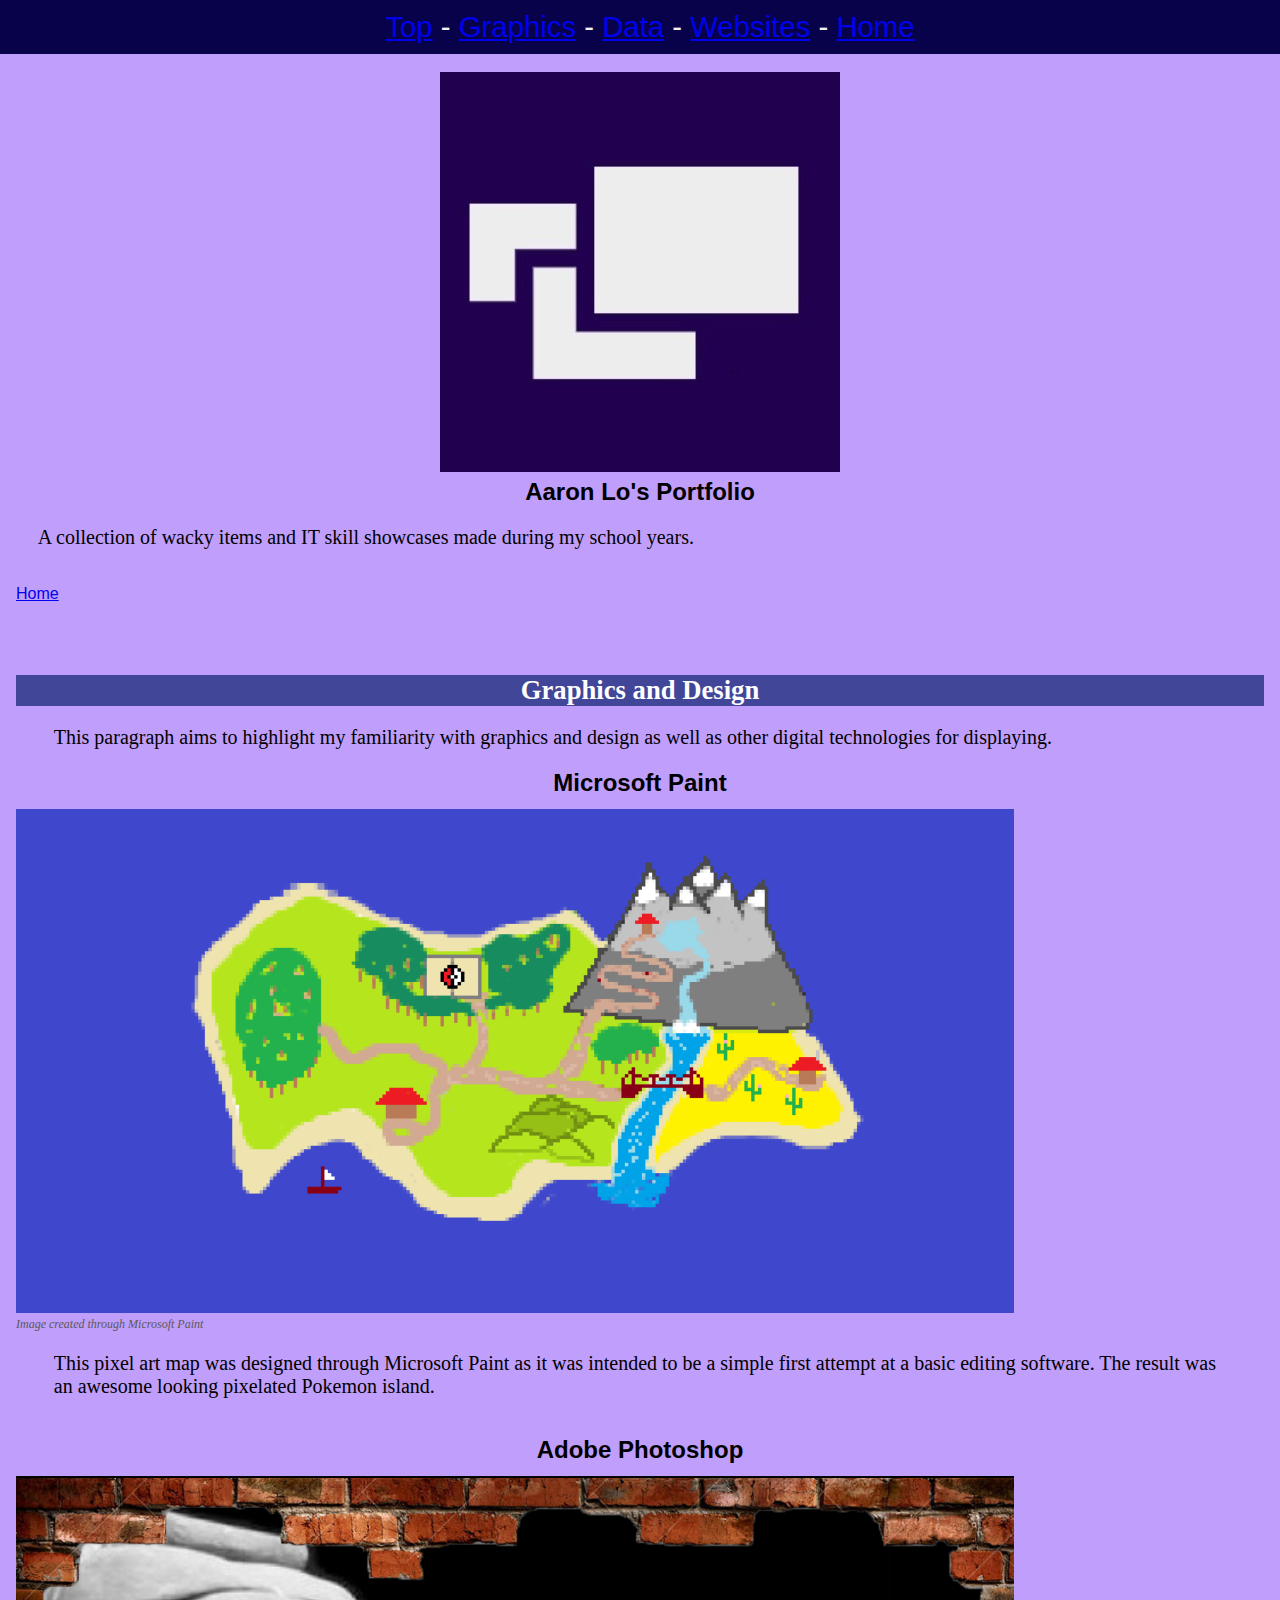
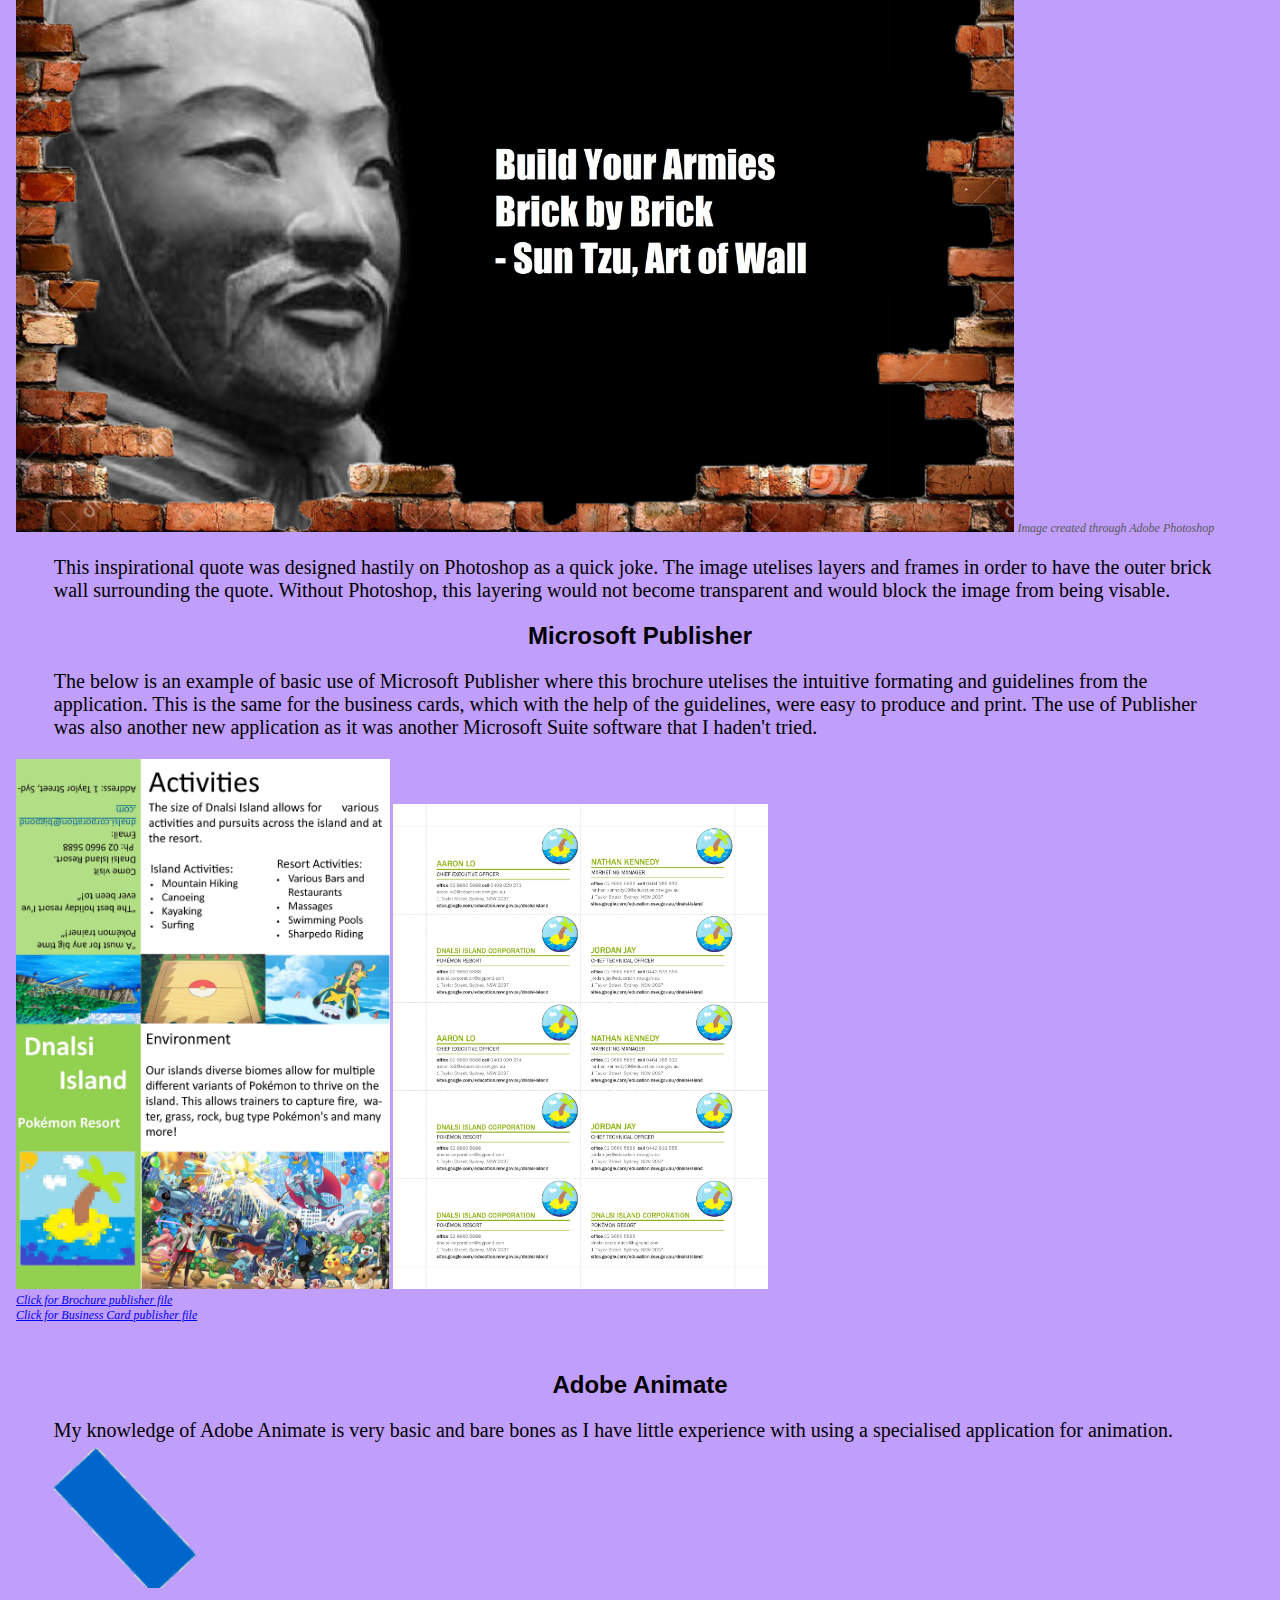
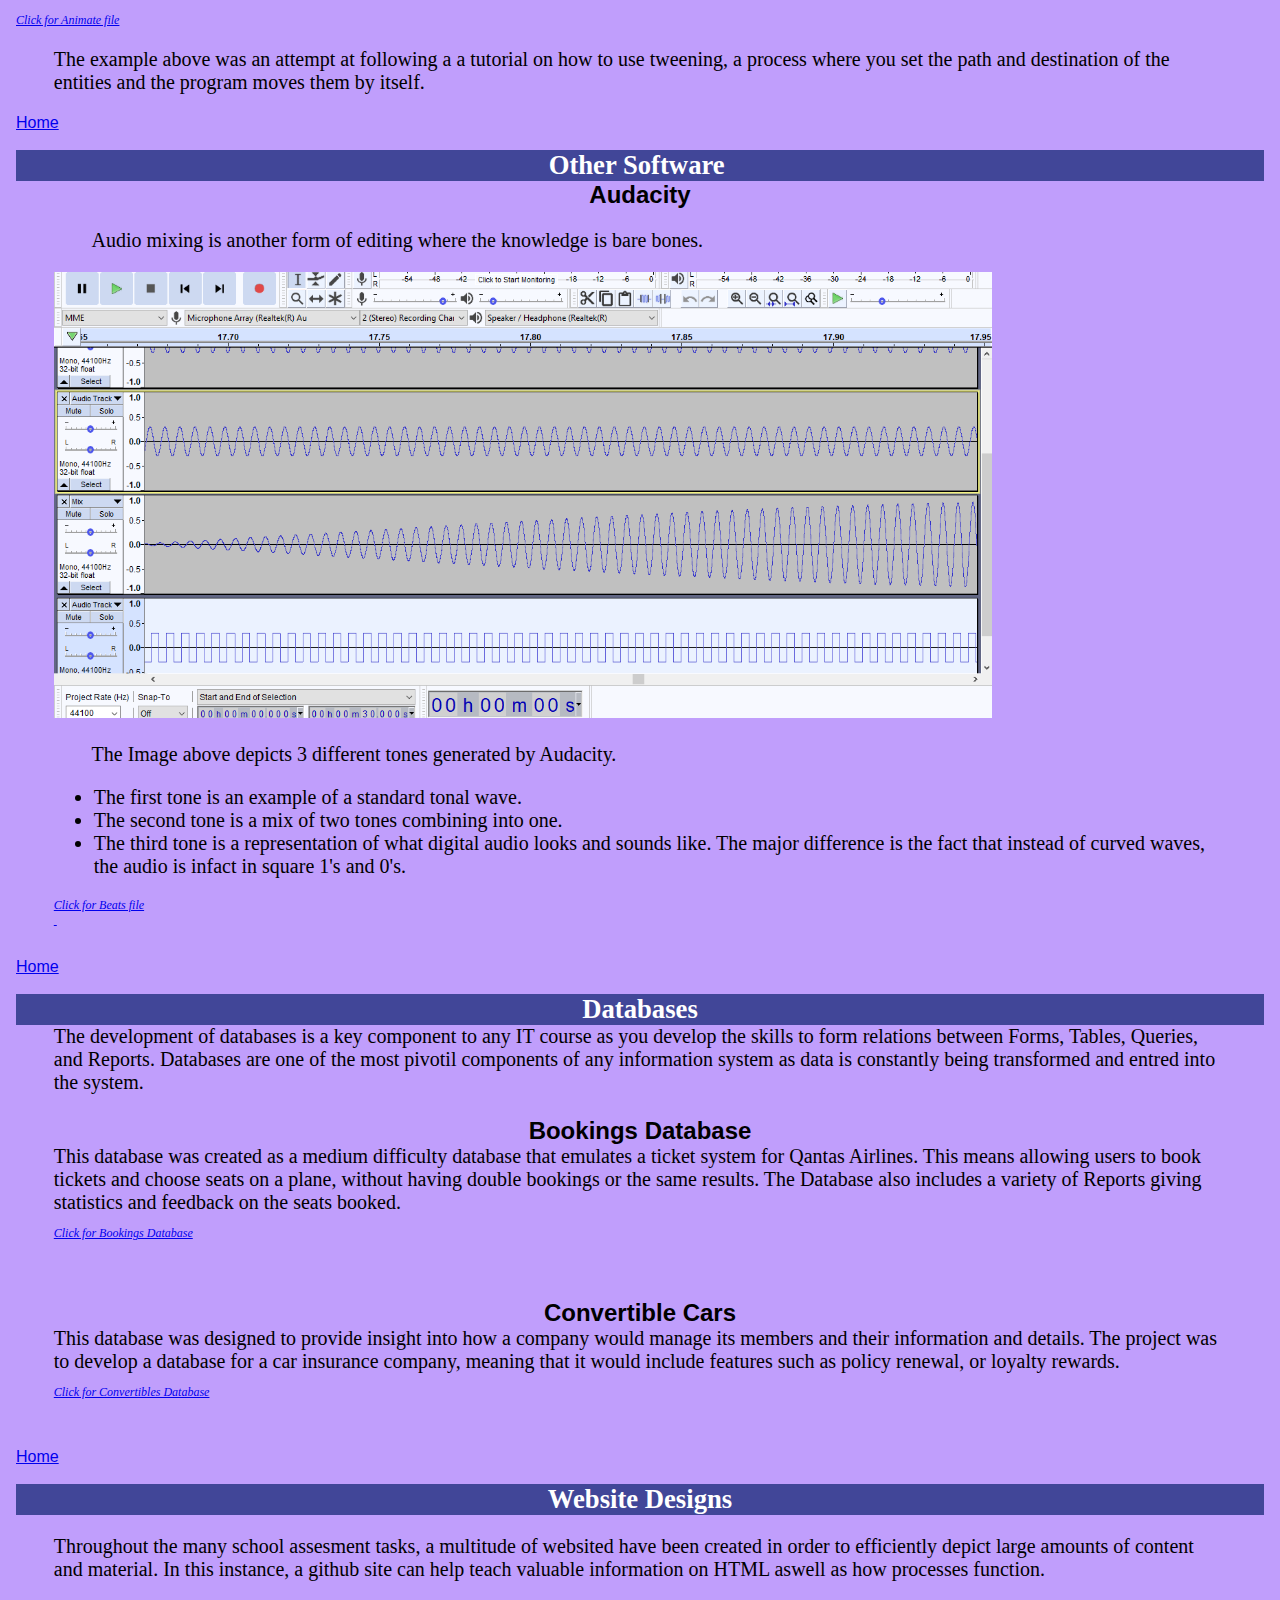
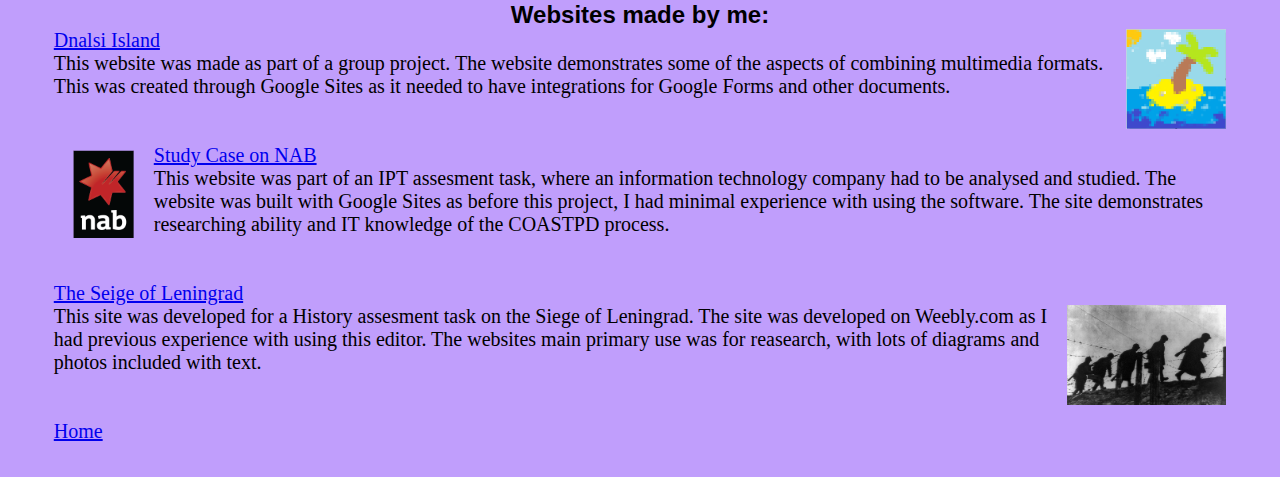
<file: folio-v06.html>
<!DOCTYPE html>
<!--Fixed header code copied from: https://www.w3schools.com/howto/howto_js_sticky_header.asp
    but JavaScript seemed problematic, so was abandoned.
    If the user zooms, the header fixing is gone! -->
<!-- 26/6/21 Nev "fixed" header is very temperamental on Android mobile - Chrome v91.0.4472.101
    it was broken by this 40 character email with the normal font:
    Xxxxx.Xxxxxxxxxxxxx@education.nsw.gov.au
    Also broken by long web links - avoided with a short "display text" or small font.
    Max recommended image size is 940 pixels. 950 does not break the fixed header, but is almost off the screen.
    If fixed header is broken - delete sections 1 by 1 to find the problem -->
<html>
<head>
<meta charset="utf-8">
<title>Portfolio Aaron</title>
<link rel="icon" href="images/Logo40x40.jpg">
<link rel="stylesheet" href="main.css">
<style type="text/css">
body {
    background-color: #C09EFC;
}
</style>
</head>
<body>
<div class="h2-BlueBG" id="A01"></div>
<div class="header" id="myHeader"> <a href="#A01">Top</a> - <a href="#A02">Graphics</a> - <a href="#A03">Data</a> - <a href="#A04">Websites</a> - <a href="index.html">Home</a> </div>
<br>
<br>
<br>
<br>
<p class="h1-18ptBold"> <img src="images/400x400.jpg" alt="A modern looking logo" title="Logo" /><br>
</p>
<p class="h1-18ptBold"> Aaron Lo's Portfolio </p>
<p class= "body-calibri"> A collection of wacky items and IT skill showcases made during my school years. <br>
</p>
<div class="content"> <a href="index.html">Home</a> <br>
  <br>
  <div class="h1-18ptBold" id="A02"></div>
  <br>
  <br>
  <br>
  <div class="h2-BlueBG"> Graphics and Design </div>
  <p class="body-calibri"> This paragraph aims to highlight my familiarity with graphics and design as well as other digital technologies for displaying.<br>
  </p>
  <p class="h1-18ptBold"> Microsoft Paint </p>
  <p class="body-acknowledgement"> <img src="images/IslandHD.PNG" alt="A pixelated map of an Island" title="Dnalsi Island Map" width="80%" height="auto" /> <br>
    Image created through Microsoft Paint <br>
  </p>
  <p class="body-calibri"> This pixel art map was designed through Microsoft Paint as it was intended to be a simple first attempt at a basic editing software. The result was an awesome looking pixelated Pokemon island. <br>
  </p>
  <br>
  <p class="h1-18ptBold"> Adobe Photoshop </p>
  <p class="body-acknowledgement"> <img src="images/SunTzu-ArtOfWall.png" alt="Sun Tzu quote saying &quot;Build your armies brick by brick&quot;" title="Dnalsi Island Map" width="80%" height="auto" /> Image created through Adobe Photoshop <br>
  </p>
  <p class="body-calibri"> This inspirational quote was designed hastily on Photoshop as a quick joke. The image utelises layers and frames in order to have the outer brick wall surrounding the quote. Without Photoshop, this layering would not become transparent and would block the image from being visable. <br>
  </p>
  <div>
    <p class="h1-18ptBold"> Microsoft Publisher</p>
    <p class="body-calibri"> The below is an example of basic use of Microsoft Publisher where this brochure utelises the intuitive formating and guidelines from the application. This is the same for the business cards, which with the help of the guidelines, were easy to produce and print. The use of Publisher was also another new application as it was another Microsoft Suite software that I haden't tried.</p>
    <p class= "body-acknowledgement"><img src="images/Brochure white-Final-A4_Page_1.jpg" width="30%" height="auto" alt="A brochure with many different activities" title="Dnalsi Island Brochure" style="float"/> <img src="images/BuisnessCard1.2.jpg" width="30%" height="auto" alt="A sheet with business cards" title="Dnalsi Island Buisness cards" style="float"/> <br>
      <a href="attachments/Dnalsi_Brochure.pub">Click for Brochure publisher file</a> <br>
      <a href="attachments/Dnalsi_BuisnessCard.pub">Click for Business Card publisher file</a> </p>
  </div>
  <br>
  <br>
  <div>
    <p class="h1-18ptBold" > Adobe Animate </p>
    <p class="body-calibri"> My knowledge of Adobe Animate is very basic and bare bones as I have little experience with using a specialised application for animation. <img src="attachments/1stGif-v102.gif" width="100%" height="auto" alt=""/> <br>
    </p>
    <p class="body-acknowledgement"><a href="attachments/1stGif-v102.fla">Click for Animate file</a> </p>
    <p class="body-calibri"> The example above was an attempt at following a a tutorial on how to use tweening, a process where you set the path and destination of the entities and the program moves them by itself. </p>
  </div>
  <a href="index.html">Home</a> <br>
  <br>
  <div class="h2-BlueBG"> Other Software&nbsp; </div>
  <div class="body-calibri">
    <div>
      <p class="h1-18ptBold"> Audacity </p>
      <p class="body-calibri"> Audio mixing is another form of editing where the knowledge is bare bones. </p>
      <img src="images/Screenshot (110).png" width="80%" height="auto" alt="A picture of 3 different sound waves"/>
      <p class="body-calibri"> The Image above depicts 3 different tones generated by Audacity.
      <ul>
        <li>The first tone is an example of a standard tonal wave.</li>
        <li> The second tone is a mix of two tones combining into one. </li>
        <li> The third tone is a representation of what digital audio looks and sounds like. The major difference is the fact that instead of curved waves, the audio is infact in square 1's and 0's.</li>
      </ul>
      </p>
    </div>
    <p class="body-acknowledgement"> <a href="attachments/1stGif-v102.fla">Click for Beats file</a> <br>
      <a href="attachments/1stGif-v102.fla">&nbsp;</a> </p>
    <div> </div>
  </div>
  <br>
  <div class="h1-18ptBold" id="A03"></div>
  <a href="index.html">Home</a> <br>
  <br>
  <div class="h2-BlueBG"> Databases </div>
  <div class="body-calibri"> The development of databases is a key component to any IT course as you develop the skills to form relations between Forms, Tables, Queries, and Reports. Databases are one of the most pivotil components of any information system as data is constantly being transformed and entred into the system. <br>
    <br>
    <div>
      <p class="h1-18ptBold"> Bookings Database </p>
      This database was created as a medium difficulty database that emulates a ticket system for Qantas Airlines. This means allowing users to book tickets and choose seats on a plane, without having double bookings or the same results. The Database also includes a variety of Reports giving statistics and feedback on the seats booked. </div>
    <p class="body-acknowledgement"><a href="attachments/AirlineBooking-FINAL.accdb">Click for Bookings Database</a> </p>
    <br>
    <br>
    <div>
      <p class="h1-18ptBold"> Convertible Cars </p>
      This database was designed to provide insight into how a company would manage its members and their information and details. The project was to develop a database for a car insurance company, meaning that it would include features such as policy renewal, or loyalty rewards.</div>
    <p class="body-acknowledgement"><a href="attachments/Cool Convertibles Sports Car Club (1).accdb">Click for Convertibles Database</a> </p>
  </div>
  <br>
  <br>
  <div class="h1-18ptBold" id="A04"></div>
  <a href="index.html">Home</a> <br>
  <br>
  <div class="h2-BlueBG"> Website Designs </div>
  <div class="body-calibri">
    <p> Throughout the many school assesment tasks, a multitude of websited have been created in order to efficiently depict large amounts of content and material. In this instance, a github site can help teach valuable information on HTML aswell as how processes function. <br>
    </p>
    <p class="h1-18ptBold"> Websites made by me: <br>
    </p>
    <div> <img src="images/Island_1(Pixels).png" alt="A pixelated island" title="Dnalsi Logo" width="auto%" height="100" style="float: right" /> <a href="https://sites.google.com/education.nsw.gov.au/dnalsi-island/home">Dnalsi Island</a> <br>
      This website was made as part of a group project. The website demonstrates some of the aspects of combining multimedia formats. This was created through Google Sites as it needed to have integrations for Google Forms and other documents. </div>
    <br>
    <br>
    <div> <img src="images/NAB_Logo.png" alt="The NAB Logo" title="The NAB Logo" width="auto" height="100" style="float: left"/> <a href="https://sites.google.com/education.nsw.gov.au/aaroncasestudynab/home">Study Case on NAB</a> <br>
      This website was part of an IPT assesment task, where an information technology company had to be analysed and studied. The website was built with Google Sites as before this project, I had minimal experience with using the software. The site demonstrates researching ability and IT knowledge of the COASTPD process. </div>
    <br>
    <br>
    <div> <a href="https://aaronloleningrad.weebly.com/">The Seige of Leningrad</a> <br>
      <img src="images/soldiers-Soviet-Red-Army-area-barbed-.wire.png" alt="The NAB Logo" title="The NAB Logo" width="auto" height="100" style="float: right"/> This site was developed for a History assesment task on the Siege of Leningrad. The site was developed on Weebly.com as I had previous experience with using this editor. The websites main primary use was for reasearch, with lots of diagrams and photos included with text. </div>
    <br>
    <br>
    <a href="index.html">Home</a> <br>
  </div>
  <div class="body-purple"> <br>
  </div>
</div>
</body>
</html>
</file>
<file: main.css>
﻿/*Fixed header code copied from: https://www.w3schools.com/howto/howto_js_sticky_header.asp
    but JavaScript seemed problematic, so was abandoned
    26/6/21 Nev "fixed" header is very temperamental on Android mobile - Chrome v91.0.4472.101
    it was broken by this 40 character email with the normal font:
    Xxxxx.Xxxxxxxxxxxxx@education.nsw.gov.au
    Also broken by long web links - avoided with a short "display text" or small font.
    If fixed header is broken - delete sections 1 by 1 to find the problem
*/
body {
    margin: 0;
	font-family: Calibri, sans-serif;
}
table {
    border-collapse: collapse;
    width: 100%;
    border: 1px solid #000;
}

th, td {
	text-align: left;
    padding: 16px;
    font-size: 18pt;
    border: 1px solid #000;
}

.header {
    position: fixed;
    text-align: center;
    font-size: 22pt;
    width: 100%;
    padding: 10px 10px;
    background: #08024a;
    color: #f1f1f1;
}

.content {
    padding: 16px;
}

.text-red {
    color: red;
}

.h1-18ptBold {
    text-align: center;
    font-size: 18pt;
	font-family: Calibri, sans-serif;	
   	margin: 0cm;
    font-weight: bold;
}

.h2-BlueBG {
    font-size: 20pt;
    text-align: center;
    color: white;
    background-color: rgb(65,70,152);
    font-weight: bold;
   	font-family: Calibri;
}

.body-calibri {
    font-family: Calibri;
	font-size: 15pt;
	margin-left: 1cm;
	margin-right: 1cm;
}

.body-purple {
	font-family: Calibri;
    color: #7030A0;
}

.body-acknowledgement {
	font-family: Calibri;
    font-style: italic;
    font-size: 9.0pt;
    color: #595959;
}
.body-smallFont {
        font-family: 'Arial Narrow';
		font-style: italic;
    font-size: 7.0pt;
		color: #595959;
}

.body-table {
 	font-family: Calibri;
	text-align: left;

}
</file>
